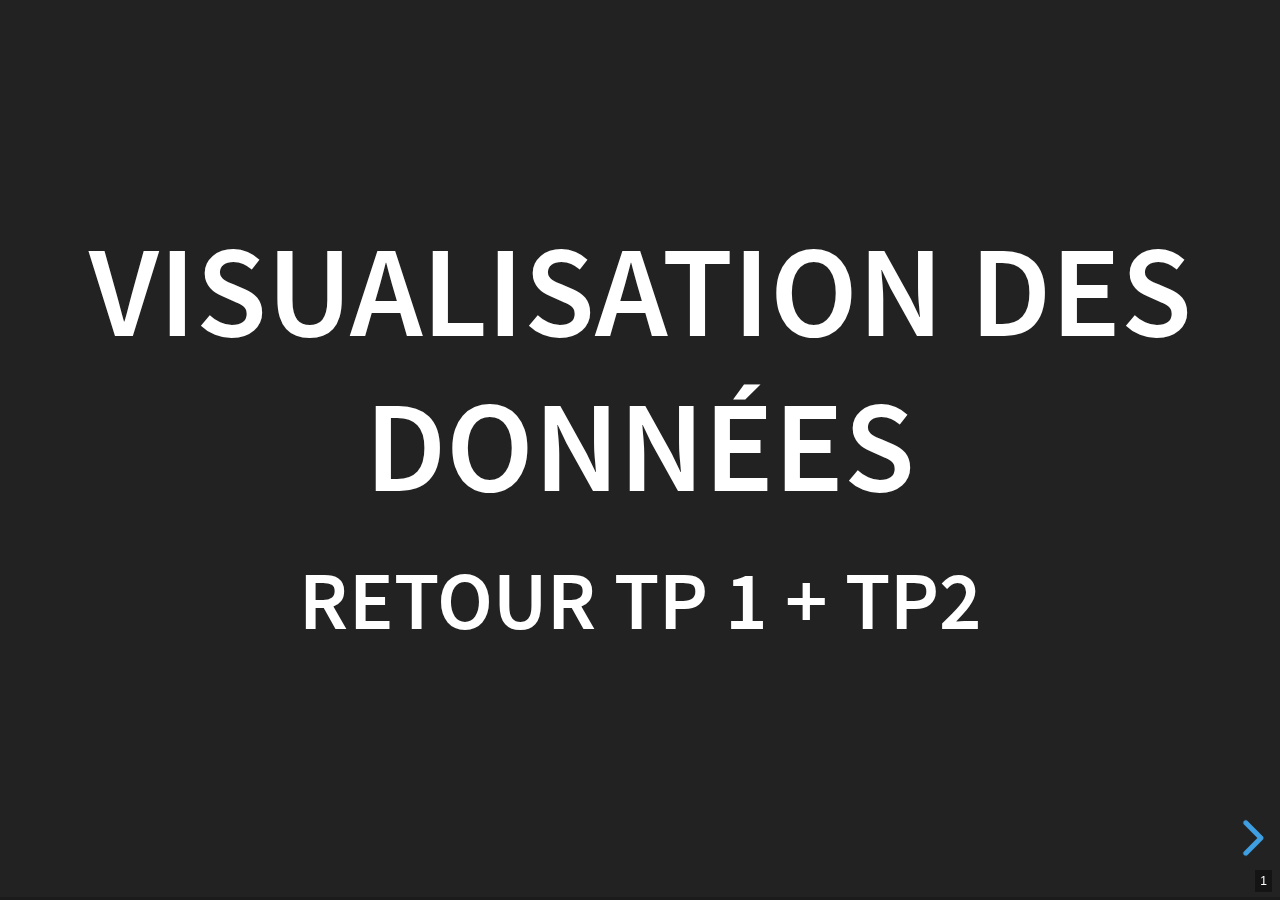
<file: index.html>
<!doctype html>
<html>

<head>
	<meta charset="utf-8">
	<meta name="viewport" content="width=device-width, initial-scale=1.0, maximum-scale=1.0, user-scalable=no">

	<title>Dataviz</title>

	<link rel="stylesheet" href="css/reveal.css">
	<link rel="stylesheet" href="css/mine.css">
	<link rel="stylesheet" href="css/theme/black.css">

	<!-- Theme used for syntax highlighting of code -->
	<link rel="stylesheet" href="lib/css/zenburn.css">

	<!-- Printing and PDF exports -->
	<script>
		var link = document.createElement('link');
		link.rel = 'stylesheet';
		link.type = 'text/css';
		link.href = window.location.search.match(/print-pdf/gi) ? 'css/print/pdf.css'
			: 'css/print/paper.css';
		document.getElementsByTagName('head')[0].appendChild(link);
	</script>
</head>

<body>
	<div class="reveal">
		<div class="slides">
			<section>
				<h1>Visualisation des données </h1>
				<h2>Retour TP 1 + TP2</h2>
			</section>
			<section>
				<section>
					<h2>Previously</h2>
				</section>
				<section>
					<h3>Pourquoi la visualition des données</h3>
					<ul>
						<li>Parallélisation</li>
						<li>Simultanéité</li>
						<li>Possibilités techniques</li>
					</ul>

				</section>

				<section>
					<h3>Une bonne visualition</h3>
					<ul>
						<li>Efficace (!= jolie)</li>
						<li>Transmet un message (TITRE)</li>
						<li>Sobre</li>
					</ul>

				</section>

				<section>
					<h3>Comment faire un graphique avec ggplot</h3>
					<ul>
						<li>ggplot(aes(variables à utiliser))</li>
						<li>geom_something() : _text(), _point(), _line() </li>
						<li>theme_something() : _minimal de préférence</li>
						<li>labs(title, subtitle, caption)</li>
					</ul>

				</section>

				<section>
					<h3>Hierarchisation dans les représentations variable quanti continues</h3>

					<ol>
						<li>Position</li>
						<li>Longueur</li>
						<li>Superficie (spoiler alert)</li>
					</ol>
				</section>

			</section>
			<section>
				<section>
					<h1>
						Un peu moins previously
					</h1>
				</section>

				<section>
						<h3>Au menu</h3>
						<ul>
							<li>Les angles (DON'T DO THAT)</li>
							<li>Les pentes</li>
							<li>Les couleurs 'continues' (avec modération)</li>
							<li>Les superficies</li>
							<li>Les émojis (#marketing #pleaseDont)</li>
							<li>Les couleurs 'categorielles'</li>
							<li>Regrouper/relier/encadrer</li>
						</ul>
					</section>

			</section>
			<section>
				<section>
					<h1>
						Today 
					</h1>
				</section>
				<section>
					<h3>Trifeca checkup</h3>
					<ul>
						<li>La question posée est-elle claire ? (<b>Question</b>)</li>
						<li>Les données moobilisées parmettent-elles de répondre à la question ? (<b>Data</b>)</li>
						<li>La représentation visuelle choisie utilise-t-elle correctement les données pour répondre à la question ? (<b>Visuel</b>)</li>
					</ul>
				</section>

				<section>
					<h3>D'autres questions interessantes à ce poser</h3>
					<ul>
						<li>Le message est-il clair ?</li>
						<li>Si message non immédiat, y-a-t-il des aides de lecture ?</li>
						<li>Graphique autosuffisant ? (ie dépends des annotations pour fonctionner ?)</li>
						<li>Adapter à son public (initiés vs profanes), son format (papier vs web) </li>
					</ul>
				</section>
			</section>
		</div>
	</div>

	<script src="lib/js/head.min.js"></script>
	<script src="js/reveal.js"></script>

	<script>
		// More info about config & dependencies:
		// - https://github.com/hakimel/reveal.js#configuration
		// - https://github.com/hakimel/reveal.js#dependencies
		Reveal.initialize({
			dependencies: [{
				src: 'plugin/markdown/marked.js'
			}, {
				src: 'plugin/markdown/markdown.js'
			}, {
				src: 'plugin/notes/notes.js',
				async: true
			}, {
				src: 'plugin/highlight/highlight.js',
				async: true,
				callback: function () {
					hljs.initHighlightingOnLoad();
				}
			}],
			// Display the page number of the current slide
			slideNumber: true,

			// Push each slide change to the browser history
			history: true,

			// Enable slide navigation via mouse wheel
			mouseWheel: true,
		});
	</script>
</body>

</html>
</file>
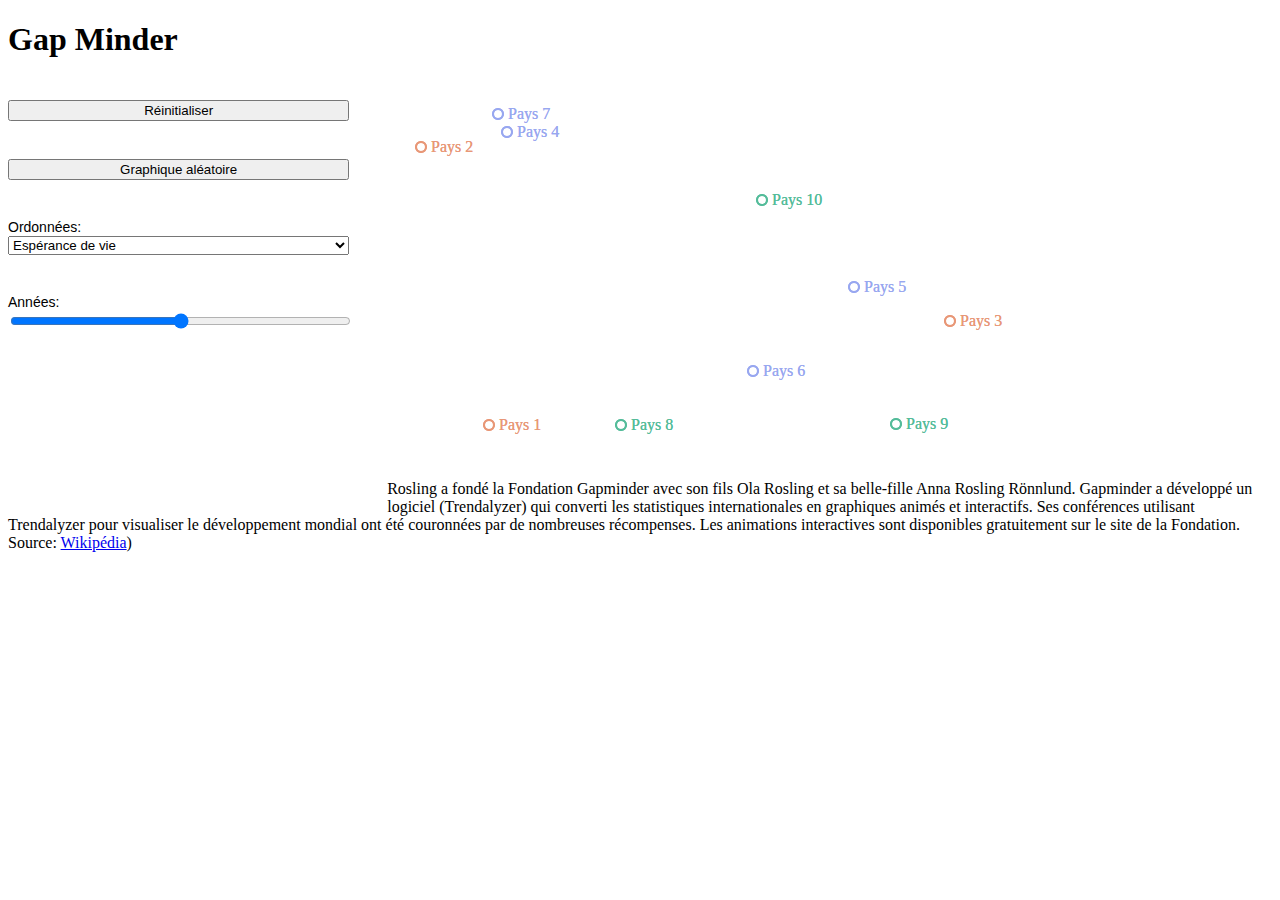
<file: tp5/svg amélioré/index.html>
<!DOCTYPE html>
  <html lang="en">
  <head>
      <meta charset="UTF-8">
      <meta name="viewport" content="width=device-width, initial-scale=1.0">
      <meta http-equiv="X-UA-Compatible" content="ie=edge">
      <title>Gap Minder</title>
      <link rel="stylesheet" type="text/css"  href="style.css">
  </head>
  <body>
    <div id="container">
        <header>
          <h1>Gap Minder</h1>
        </header>
        <div id="sidebar">
          <button id="reinitialize">Réinitialiser</button><br><br>
          <button id="random">Graphique aléatoire</button><br><br>
          <label for="y-axis">Ordonnées:</label>
          <select id="y-axis">
            <option value="">Espérance de vie</option>
            <option value="">Émissions de CO₂</option>
          </select><br><br>
          <label for="year">Années:</label>
          <input id="year" type="range" min="1900" max="2018">
        </div>
        <div id="content">
        </div>
        <footer>
          <p><span class="citation">Rosling a fondé la Fondation Gapminder avec son fils Ola Rosling et sa belle-fille Anna Rosling Rönnlund. Gapminder a développé un logiciel (Trendalyzer) qui converti les statistiques internationales en graphiques animés et interactifs. Ses conférences utilisant Trendalyzer pour visualiser le développement mondial ont été couronnées par de nombreuses récompenses. Les animations interactives sont disponibles gratuitement sur le site de la Fondation.</span>      <span class="source">Source: <a href="https://fr.wikipedia.org/wiki/Hans_Rosling">Wikipédia</a></span>)</p>
        </footer>
      </div>
      
      <script type="text/javascript" src="js.js"></script>

  </body>
  </html>
</file>
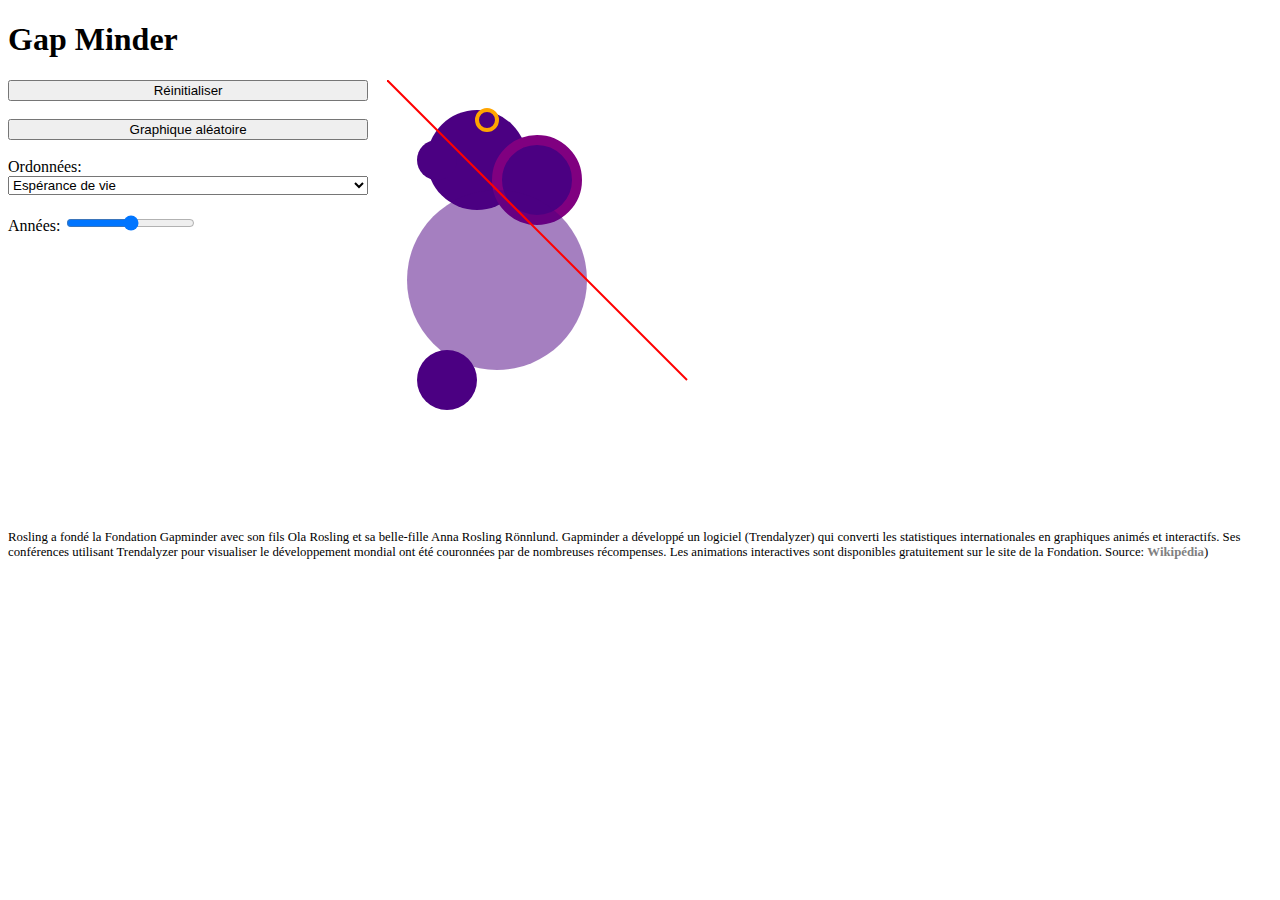
<file: tp5/svg base/index.html>
<!DOCTYPE html>
  <html lang="en">
  <head>
      <meta charset="UTF-8">
      <meta name="viewport" content="width=device-width, initial-scale=1.0">
      <meta http-equiv="X-UA-Compatible" content="ie=edge">
      <title>Gap Minder</title>
      <link rel="stylesheet" type="text/css"  href="style.css">
  </head>
  <body>
    <div id="container">
        <header>
          <h1>Gap Minder</h1>
        </header>
        <div id="sidebar">
          <button id="reinitialize">Réinitialiser</button><br><br>
          <button id="random">Graphique aléatoire</button><br><br>
          <label for="y-axis">Ordonnées:</label>
          <select id="y-axis">
            <option value="">Espérance de vie</option>
            <option value="">Émissions de CO₂</option>
          </select><br><br>
          <label for="year">Années:</label>
          <input id="year" type="range" min="1900" max="2018">
        </div>
        <div id="content">
          <svg id="graphic">
            <circle cx= "90" cy= "80" r="50" fill="blue"/>
            <circle cx="100" cy= "40" r="10" stroke="orange" stroke-width="4"/>
            <circle cx="150" cy="100" r="40" stroke="purple" stroke-width="10" />
            <circle cx="110" cy="200" r="90" opacity="0.5" />
            <circle cx= "50" cy= "80" r="20"/>
            <circle cx= "60" cy= "300" r="30"/>
            <g>
                <text x="60" y="30" fill="red" transform="rotate(45 30,50)" class="text">Une tendance claire</text>
                <line x1="0" y1="0" x2="300" y2="300" style="stroke:red;stroke-width:2" />
            </g>
          </svg>
        </div>
        <footer>
          <p><span class="citation">Rosling a fondé la Fondation Gapminder avec son fils Ola Rosling et sa belle-fille Anna Rosling Rönnlund. Gapminder a développé un logiciel (Trendalyzer) qui converti les statistiques internationales en graphiques animés et interactifs. Ses conférences utilisant Trendalyzer pour visualiser le développement mondial ont été couronnées par de nombreuses récompenses. Les animations interactives sont disponibles gratuitement sur le site de la Fondation.</span>      <span class="source">Source: <a href="https://fr.wikipedia.org/wiki/Hans_Rosling">Wikipédia</a></span>)</p>
        </footer>
      </div>
      
      <script type="text/javascript" src="js.js"></script>

  </body>
  </html>
</file>
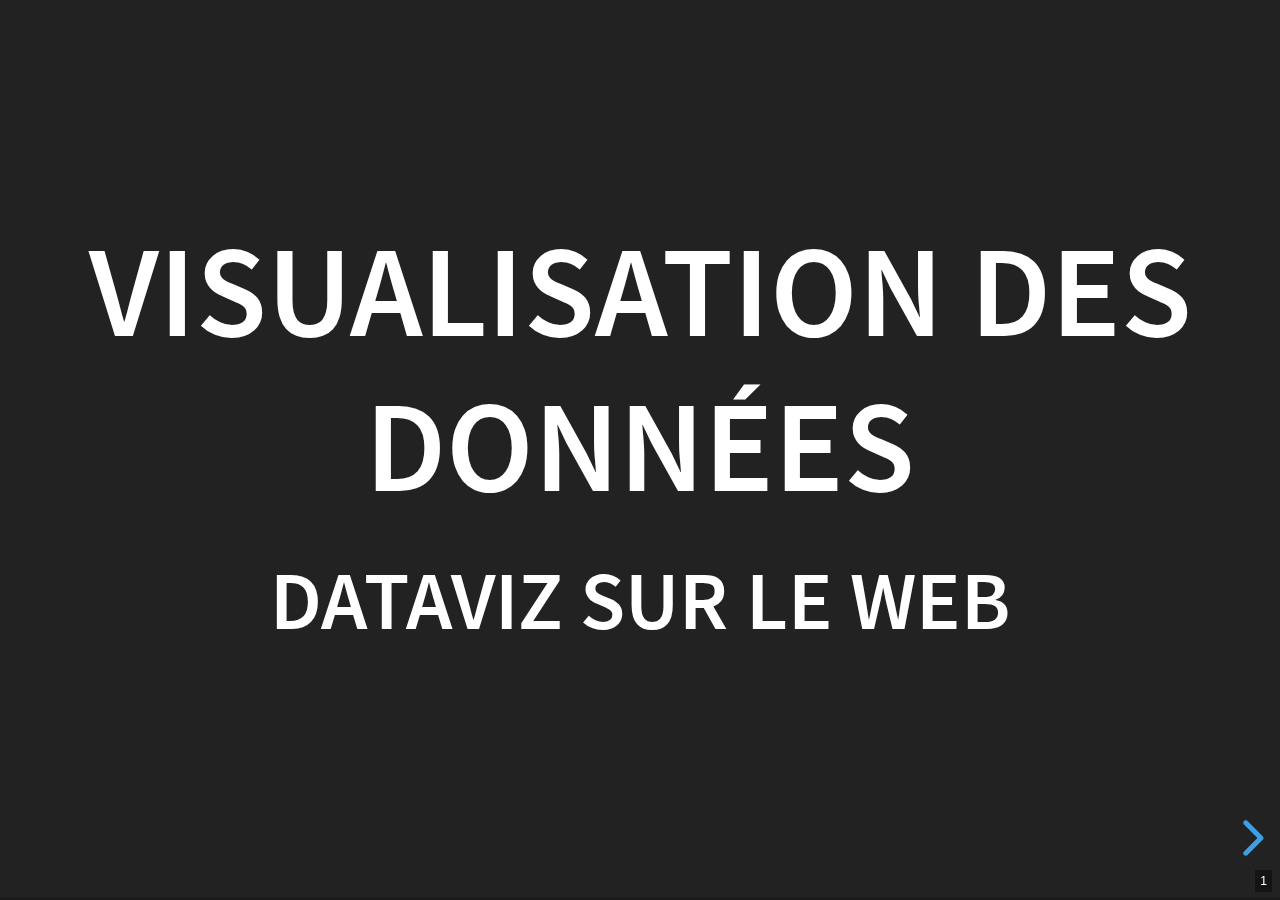
<file: presentatations/TP 4.html>
<!doctype html>
<html>

<head>
	<meta charset="utf-8">
	<meta name="viewport" content="width=device-width, initial-scale=1.0, maximum-scale=1.0, user-scalable=no">

	<title>Dataviz</title>

	<link rel="stylesheet" href="css/reveal.css">
	<link rel="stylesheet" href="css/mine.css">
	<link rel="stylesheet" href="css/theme/black.css">

	<!-- Theme used for syntax highlighting of code -->
	<link rel="stylesheet" href="lib/css/zenburn.css">

	<!-- Printing and PDF exports -->
	<script>
		var link = document.createElement('link');
		link.rel = 'stylesheet';
		link.type = 'text/css';
		link.href = window.location.search.match(/print-pdf/gi) ? 'css/print/pdf.css'
			: 'css/print/paper.css';
		document.getElementsByTagName('head')[0].appendChild(link);
	</script>
</head>

<body>
	<div class="reveal">
		<div class="slides">
			<section>
				<h1>Visualisation des données</h1>
				<h2>Dataviz sur le web</h2>
			</section>

			<section>
				<section>
					<h2>Généralités</h2>
				</section>

				<section>
					<h3>Généralités</h3>
					<p>Une page web c'est</p>
					<ul>
						<li>Du html : contenu</li>
						<li>Du css : présentation</li>
						<li>Du javascript : intéractivité</li>
					</ul>
				</section>
			</section>

			<section>
				<section>
					<h2>Hypertext Markup Language</h2>
				</section>

				<section>
					<h3>HTML</h3>
					<ul>
						<li>Langage avec balise</li>
						<li>Structure des données</li>
						<li>Sémantique des données</li>
					</ul>
				</section>

				<section>
					<h3>Sémantique</h3>
					<p>Les balises ont un sens</p>
					<ul>
						<li>h1-h6 pour des titres</li>
						<li>p pour un paragraphe</li>
						<li>imh pour une image</li>
						<li>a pour un lien</li>
						<li>...</li>
					</ul>
				</section>
				<section>
					<h3>Sémantique</h3>
					<p>Depuis la norme HTML 5 encore plus de balises</p>
					<ul>
						<li>section</li>
						<li>article</li>
						<li>header</li>
						<li>footer</li>
						<li>...</li>
					</ul>
				</section>
				<section>
					<h3>Structure</h3>
					<p>Possibilité de les inclures les unes dans les autres</p>
					<p>La hiérarcie des balises s'appelle le DOM (Document object model)</p>
				</section>
			</section>

			<section>
				<section>
					<h2>Cascade Style Sheet</h2>
				</section>

				<section>
					<h3>CSS</h3>
					<ul>
						<li>Langage d'apparence</li>
						<li>Selecteurs (HTML)</li>
						<li>Style</li>
					</ul>
				</section>

				<section>
					<h3>Les selecteurs</h3>
					<ul>
						<li>Balise HTML</li>
						<li>Classe</li>
						<li>Id</li>
						<li>On peut les additionner</li>
						<li>Hiérachisation des selecteurs</li>
					</ul>
				</section>
				<section>
					<h3>Les styles</h3>
					<p>Il y en a beaucoup trop, google est votre ami !</p>
				</section>
			</section>

			<section>
				<section>
					<h1>Javascript</h1>
				</section>
				<section>
					<h3>JS</h3>
					<ul>
						<li>Vieux (Netscape 1996)</li>
						<li>Mais revient à la mode</li>
						<li>Multiparadigme (objet, événementiel, fonctionnel)</li>
						<li>Très/trop permicif</li>
						<li>A la base côté client, mais rien n'empêche côté serveur</li>
					</ul>
				</section>

				<section>
					<h3>Les variables</h3>
					<ul>
						<li>rien : automatiquement globale</li>
						<li>var : visible dans la fonction</li>
						<li>let : visible dans le bloc (exemple if, for ...)</li>
					</ul>
				</section>

				<section>
					<h3>Les fonction</h3>
					<ul>
						<li>function déclaraion function : cas classique</li>
						<li>function expression</li>
						<li>=> : lambda expression, fonction accélérée</li>
					</ul>
				</section>

			</section>

		</div>
	</div>

	<script src="lib/js/head.min.js"></script>
	<script src="js/reveal.js"></script>

	<script>
		// More info about config & dependencies:
		// - https://github.com/hakimel/reveal.js#configuration
		// - https://github.com/hakimel/reveal.js#dependencies
		Reveal.initialize({
			dependencies: [{
				src: 'plugin/markdown/marked.js'
			}, {
				src: 'plugin/markdown/markdown.js'
			}, {
				src: 'plugin/notes/notes.js',
				async: true
			}, {
				src: 'plugin/highlight/highlight.js',
				async: true,
				callback: function () {
					hljs.initHighlightingOnLoad();
				}
			}],
			// Display the page number of the current slide
			slideNumber: true,

			// Push each slide change to the browser history
			history: true,

			// Enable slide navigation via mouse wheel
			mouseWheel: true,
		});
	</script>
</body>

</html>
</file>
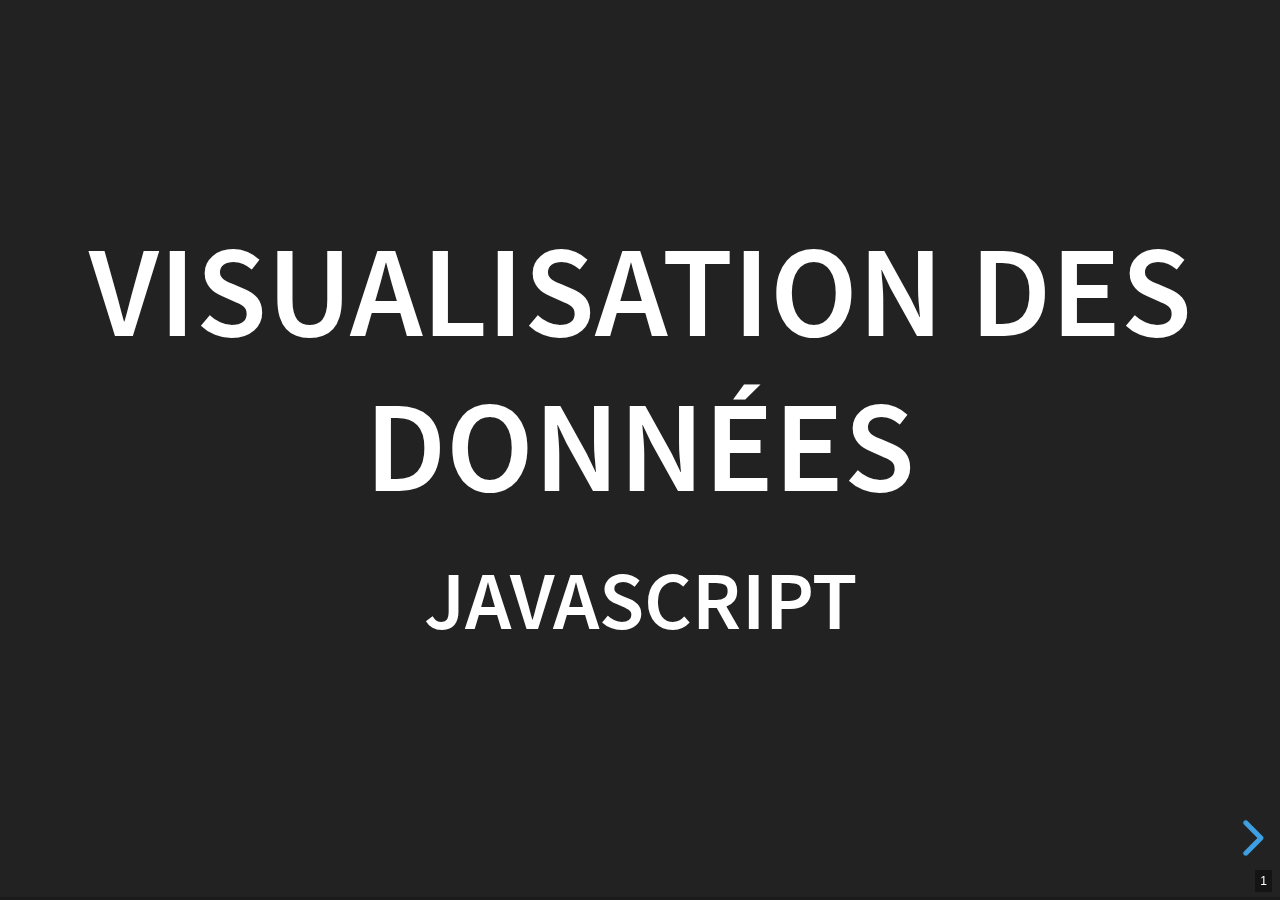
<file: presentations/prensetationJS.html>
<!doctype html>
<html>

<head>
    <meta charset="utf-8">
    <meta name="viewport" content="width=device-width, initial-scale=1.0, maximum-scale=1.0, user-scalable=no">

    <title>Dataviz</title>

    <link rel="stylesheet" href="css/reveal.css">
    <link rel="stylesheet" href="css/mine.css">
    <link rel="stylesheet" href="css/theme/black.css">

    <!-- Theme used for syntax highlighting of code -->
    <link rel="stylesheet" href="lib/css/zenburn.css">

    <!-- Printing and PDF exports -->
    <script>
        var link = document.createElement('link');
        link.rel = 'stylesheet';
        link.type = 'text/css';
        link.href = window.location.search.match(/print-pdf/gi) ? 'css/print/pdf.css'
            : 'css/print/paper.css';
        document.getElementsByTagName('head')[0].appendChild(link);
    </script>
</head>

<body>
    <div class="reveal">
        <div class="slides">
            <section>
                <h1>Visualisation des données </h1>
                <h2>JavaScript</h2>
            </section>

            <section>
                <section>
                    <h2>Les base du web</h2>
                </section>

                <section>
                    <h3>Trois langages de base</h3>
                    <ol>
                        <li>Le HTML : structure + sémantique</li>
                        <li>Le CSS : présentation/design</li>
                        <li>Le JavaScript : intéractivite</li>
                    </ol>
                </section>

                <section>
                    <b>Le HTML et le CSS ne SONT PAS DES LANGAGE DE PROGRAMMATION !!!</b>
                </section>
            </section>
            <section>
                <section>
                    <h2>L'HyperText Markup Language</h2>
                </section>

                <section>
                    <h3>Un langage de sémantique</h3>

                    <p>Les balises ont un sens. Très important de d'utiliser les bonnes balises pour faire
                        des pages maintenables, accessible (lecteur écran) et le Search engine optimisation (SEO)
                    </p>
                </section>

                <section>
                    <h3>Un langage de sémantique</h3>
                    <ul>
                        <li>&lt;h1&gt; à &lt;h6&gt; pour un titre</li>
                        <li>&lt;p&gt; pour un paragraphe de texte</li>
                        <li>&lt;a&gt; pour un lien</li>
                        <li>&lt;img&gt; pour une image</li>
                        <li>...</li>
                    </ul>
                </section>

                <section>
                    <h3>Un langage de sémantique</h3>

                    <p>HTML il existe même de nouvelles balises pour donner plus de sens à notre document</p>


                    <ul>
                        <li>&lt;section&gt;</li>
                        <li>&lt;article&gt;</li>
                        <li>&lt;nav&gt;</li>
                        <li>&lt;footer&gt;</li>
                        <li>&lt;header&gt;</li>
                        <li>...</li>
                    </ul>
                </section>

                <section>
                    <h3>Un langage de structure</h3>

                    Les balises peuvent s'imbriquer pour avoir une réelle hiérachie. Une page bien structurée
                    est une page sur laquelle on pourra facilement appliquer du CSS et du javascript.
                </section>

                <section>
                    <h3>Excercice</h3>

                </section>

            </section>

            <section>

                <section>
                    <h2>Cascade Style Sheet</h2>
                </section>

                <section>
                    <h3>CSS</h3>
                    Langage d'apparence. Et c'est tout :D
                </section>

                <section>
                    <h3>CSS</h3>
                    <pre><code data-trim data-noescape>
                                .reveal h6 {
                                    margin: 0 0 20px 0;
                                    color: #fff;
                                    font-family: "Source Sans Pro", Helvetica, sans-serif;
                                    font-weight: 600;
                                    line-height: 1.2;
                                    letter-spacing: normal;
                                    text-transform: uppercase;
                                    text-shadow: none;
                                    word-wrap: break-word; }
                                </code></pre>
                </section>

                <section>
                    <h3>Selecteurs CSS</h3>
                    <ul>
                        <li>.maClassHtml : tout les éléments de cette classe</li>
                        <li>#monIdHtml : l'élément de cette id</li>
                        <li>maBalise : toutes les balises</li>
                        <li>maBalise1, maBalise2 : toutes les balises1 et 2</li>
                        <li>.maClasse maBalise : les éléments maBalise avec maClass</li>
                        <li>...</li>
                    </ul>

                </section>

                <section>
                    <h3>Excercice</h3>
                </section>

                <section>
                    <h3>Pseudo classes</h3>
                    <p>
                        Possible d'avoir une intéractivité de base avec du CSS
                    </p>
                    <ul>
                        <li>:hover</li>
                        <li>:visited</li>
                    </ul>

                </section>

                <section>
                    <h3>Le HTML/CSS et vous </h3>
                    <p>
                        Assez difficile de faire une interface en partant de rien. Surtout si on veut la faire
                        ergonomique, agréable, responsive et accessible. Si besoin utiliser des librairies (bootstrap testé et approuvé !)
                    </p>


                </section>

            </section>
        </div>
    </div>

    <script src="lib/js/head.min.js"></script>
    <script src="js/reveal.js"></script>

    <script>
        // More info about config & dependencies:
        // - https://github.com/hakimel/reveal.js#configuration
        // - https://github.com/hakimel/reveal.js#dependencies
        Reveal.initialize({
            dependencies: [{
                src: 'plugin/markdown/marked.js'
            }, {
                src: 'plugin/markdown/markdown.js'
            }, {
                src: 'plugin/notes/notes.js',
                async: true
            }, {
                src: 'plugin/highlight/highlight.js',
                async: true,
                callback: function () {
                    hljs.initHighlightingOnLoad();
                }
            }],
            // Display the page number of the current slide
            slideNumber: true,

            // Push each slide change to the browser history
            history: true,

            // Enable slide navigation via mouse wheel
            mouseWheel: true,
        });
    </script>
</body>

</html>
</file>
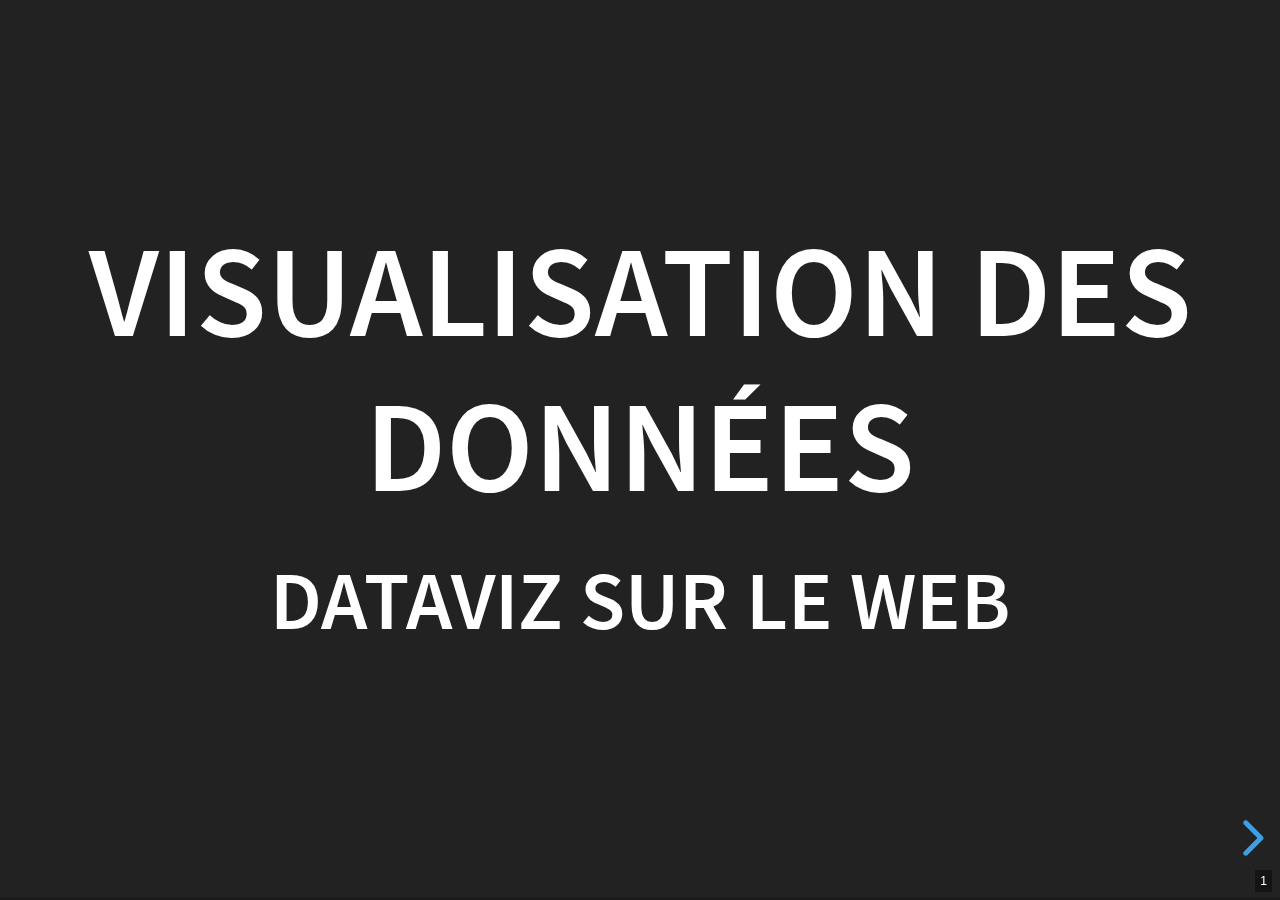
<file: presentations/TP 4.html>
<!doctype html>
<html>

<head>
	<meta charset="utf-8">
	<meta name="viewport" content="width=device-width, initial-scale=1.0, maximum-scale=1.0, user-scalable=no">

	<title>Dataviz</title>

	<link rel="stylesheet" href="css/reveal.css">
	<link rel="stylesheet" href="css/mine.css">
	<link rel="stylesheet" href="css/theme/black.css">

	<!-- Theme used for syntax highlighting of code -->
	<link rel="stylesheet" href="lib/css/zenburn.css">

	<!-- Printing and PDF exports -->
	<script>
		var link = document.createElement('link');
		link.rel = 'stylesheet';
		link.type = 'text/css';
		link.href = window.location.search.match(/print-pdf/gi) ? 'css/print/pdf.css'
			: 'css/print/paper.css';
		document.getElementsByTagName('head')[0].appendChild(link);
	</script>
</head>

<body>
	<div class="reveal">
		<div class="slides">
			<section>
				<h1>Visualisation des données</h1>
				<h2>Dataviz sur le web</h2>
			</section>

			<section>
				<section>
					<h2>Généralités</h2>
				</section>

				<section>
					<h3>Généralités</h3>
					<p>Une page web c'est</p>
					<ul>
						<li>Du html : contenu</li>
						<li>Du css : présentation</li>
						<li>Du javascript : intéractivité</li>
					</ul>
				</section>
			</section>

			<section>
				<section>
					<h2>Hypertext Markup Language</h2>
				</section>

				<section>
					<h3>HTML</h3>
					<ul>
						<li>Langage avec balise</li>
						<li>Structure des données</li>
						<li>Sémantique des données</li>
					</ul>
				</section>

				<section>
					<h3>Sémantique</h3>
					<p>Les balises ont un sens</p>
					<ul>
						<li>h1-h6 pour des titres</li>
						<li>p pour un paragraphe</li>
						<li>img pour une image</li>
						<li>a pour un lien</li>
						<li>...</li>
					</ul>
				</section>
				<section>
					<h3>Sémantique</h3>
					<p>Depuis la norme HTML 5 encore plus de balises</p>
					<ul>
						<li>section</li>
						<li>article</li>
						<li>header</li>
						<li>footer</li>
						<li>...</li>
					</ul>
				</section>
				<section>
					<h3>Structure</h3>
					<p>Possibilité de les inclures les unes dans les autres</p>
					<p>La hiérarcie des balises s'appelle le DOM (Document object model)</p>
				</section>
			</section>

			<section>
				<section>
					<h2>Cascade Style Sheet</h2>
				</section>

				<section>
					<h3>CSS</h3>
					<ul>
						<li>Langage d'apparence</li>
						<li>Selecteurs (HTML)</li>
						<li>Style</li>
					</ul>
				</section>

				<section>
					<h3>Les selecteurs</h3>
					<ul>
						<li>Balise HTML</li>
						<li>Classe</li>
						<li>Id</li>
						<li>On peut les additionner</li>
						<li>Hiérachisation des selecteurs</li>
					</ul>
				</section>
				<section>
					<h3>Les styles</h3>
					<p>Il y en a beaucoup trop, google est votre ami !</p>
				</section>
			</section>

			<section>
				<section>
					<h1>Javascript</h1>
				</section>
				<section>
					<h3>JS</h3>
					<ul>
						<li>Vieux (Netscape 1996)</li>
						<li>Mais revient à la mode</li>
						<li>Multiparadigme (objet, événementiel, fonctionnel)</li>
						<li>Très/trop permicif</li>
						<li>A la base côté client, mais rien n'empêche côté serveur</li>
					</ul>
				</section>

				<section>
					<h3>Les variables</h3>
					<ul>
						<li>rien : automatiquement globale</li>
						<li>var : visible dans la fonction</li>
						<li>let : visible dans le bloc (exemple if, for ...)</li>
						<li>const :constante en read only</li>
					</ul>
				</section>

				<section>
					<h3>Les fonction</h3>
					<ul>
						<li>function déclaraion function : cas classique</li>
						<li>function expression</li>
						<li>=> : lambda expression, fonction accélérée</li>
					</ul>
				</section>

				<section>
					<h3>Les boucles</h3>
					<ul>
						<li>function déclaraion function : cas classique</li>
						<li>function expression</li>
						<li>=> : lambda expression, fonction accélérée</li>
					</ul>
				</section>

			</section>

		</div>
	</div>

	<script src="lib/js/head.min.js"></script>
	<script src="js/reveal.js"></script>

	<script>
		// More info about config & dependencies:
		// - https://github.com/hakimel/reveal.js#configuration
		// - https://github.com/hakimel/reveal.js#dependencies
		Reveal.initialize({
			dependencies: [{
				src: 'plugin/markdown/marked.js'
			}, {
				src: 'plugin/markdown/markdown.js'
			}, {
				src: 'plugin/notes/notes.js',
				async: true
			}, {
				src: 'plugin/highlight/highlight.js',
				async: true,
				callback: function () {
					hljs.initHighlightingOnLoad();
				}
			}],
			// Display the page number of the current slide
			slideNumber: true,

			// Push each slide change to the browser history
			history: true,

			// Enable slide navigation via mouse wheel
			mouseWheel: true,
		});
	</script>
</body>

</html>
</file>
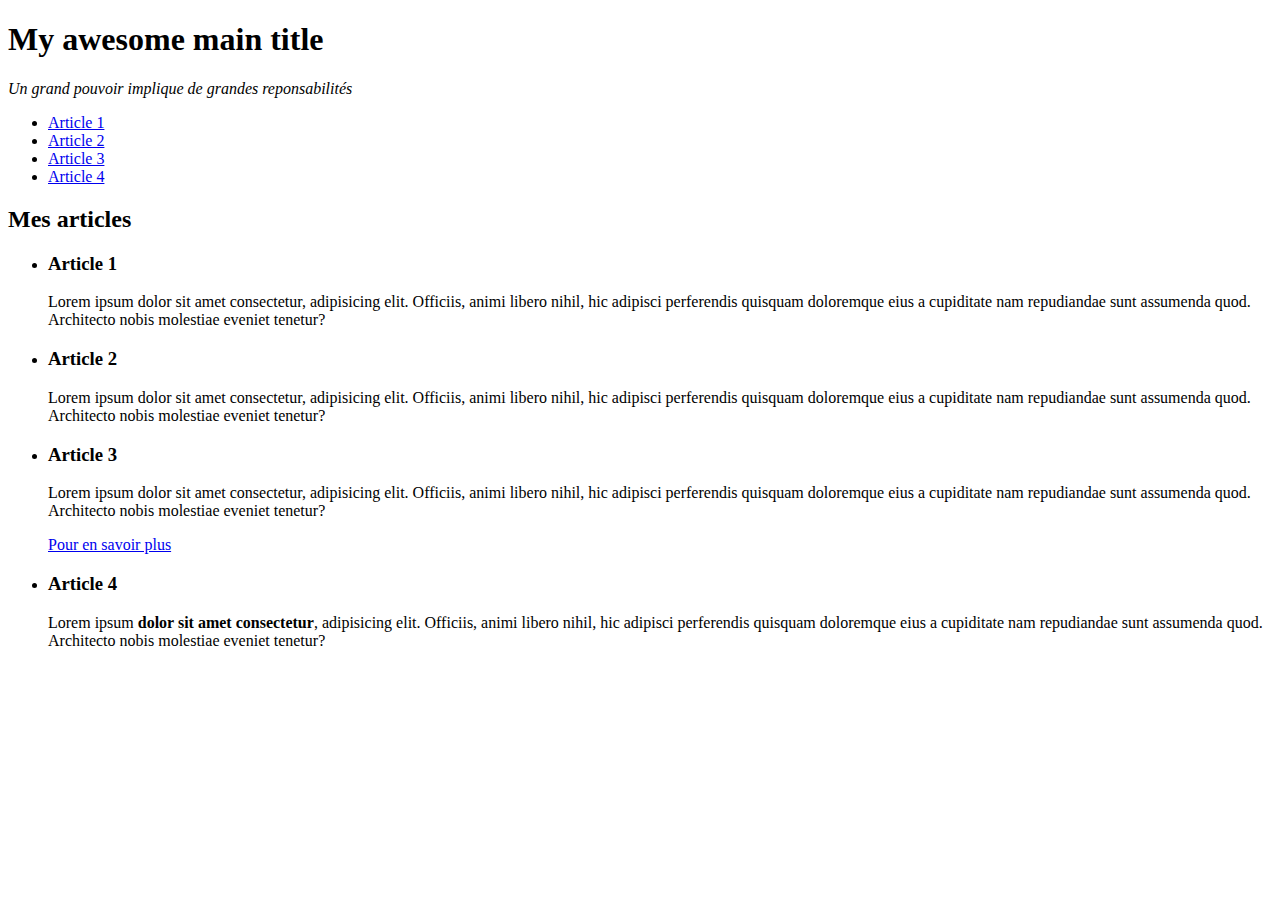
<file: tp4/basic-html.html>
<!DOCTYPE html>
<html lang="en">

<head>
    <meta charset="UTF-8">
    <meta name="viewport" content="width=device-width, initial-scale=1.0">
    <meta http-equiv="X-UA-Compatible" content="ie=edge">
    <title>Basic html</title>
</head>

<body>
    <!--Mon en-tête-->
    <header>
        <h1>My awesome main title</h1>
        <cite>Un grand pouvoir implique de grandes reponsabilités</cite>
    </header>

    <!--Ma zone de navigation-->
    <nav>
        <ul>
            <li>
                <a href="#article1">Article 1</a>
            </li>
            <li>
                <a href="#article2">Article 2</a>
            </li>
            <li>
                <a href="#article3">Article 3</a>
            </li>
            <li>
                <a href="#article4">Article 4</a>
            </li>
        </ul>
    </nav>

    <!--Le contenu de ma page -->
    <div id="content">
        <h2>Mes articles</h2>
        <ul>
            <li>
                <article id="article1">
                    <h3>Article 1</h3>
                    <p>
                        Lorem ipsum dolor sit amet consectetur, adipisicing elit. Officiis, animi libero nihil, hic
                        adipisci perferendis quisquam doloremque eius a cupiditate nam repudiandae sunt assumenda quod.
                        Architecto nobis molestiae eveniet tenetur?
                    </p>
                </article>
            </li>
            <li>
                <article id="article2">
                        <h3>Article 2</h3>
                        <p>
                            Lorem ipsum dolor sit amet consectetur, adipisicing elit. Officiis, animi libero nihil, hic
                            adipisci perferendis quisquam doloremque eius a cupiditate nam repudiandae sunt assumenda quod.
                            Architecto nobis molestiae eveniet tenetur?
                        </p>
                </article>
            </li>
            <li>
                <article id="article3">
                        <h3>Article 3</h3>
                        <p>
                            Lorem ipsum dolor sit amet consectetur, adipisicing elit. Officiis, animi libero nihil, hic
                            adipisci perferendis quisquam doloremque eius a cupiditate nam repudiandae sunt assumenda quod.
                            Architecto nobis molestiae eveniet tenetur?
                        </p>
                        <a href="https://google.com">Pour en savoir plus</a>
                </article>
            </li>
            <li>
                <article id="article4">
                        <h3>Article 4</h3>
                        <p>
                            Lorem ipsum <b>dolor sit amet consectetur</b>, adipisicing elit. Officiis, animi libero nihil, hic
                            adipisci perferendis quisquam doloremque eius a cupiditate nam repudiandae sunt assumenda quod.
                            Architecto nobis molestiae eveniet tenetur?
                        </p>
                </article>
            </li>
        </ul>
    </div>

</body>

</html>
</file>
<file: css/mine.css>
.red{
	color:red !important;
}

.blue{
	color : blue !important;
}

.green{
	color : green !important;
}


.important{
	font-size:  1.5em !important;
	text-decoration: underline !important;
	font-weight: bold !important;
}
</file>
<file: css/theme/black.css>
/**
 * Black theme for reveal.js. This is the opposite of the 'white' theme.
 *
 * By Hakim El Hattab, http://hakim.se
 */
@import url(../../lib/font/source-sans-pro/source-sans-pro.css);
section.has-light-background, section.has-light-background h1, section.has-light-background h2, section.has-light-background h3, section.has-light-background h4, section.has-light-background h5, section.has-light-background h6 {
  color: #222; }

/*********************************************
 * GLOBAL STYLES
 *********************************************/
body {
  background: #222;
  background-color: #222; }

.reveal {
  font-family: "Source Sans Pro", Helvetica, sans-serif;
  font-size: 42px;
  font-weight: normal;
  color: #fff; }

::selection {
  color: #fff;
  background: #bee4fd;
  text-shadow: none; }

::-moz-selection {
  color: #fff;
  background: #bee4fd;
  text-shadow: none; }

.reveal .slides > section,
.reveal .slides > section > section {
  line-height: 1.3;
  font-weight: inherit; }

/*********************************************
 * HEADERS
 *********************************************/
.reveal h1,
.reveal h2,
.reveal h3,
.reveal h4,
.reveal h5,
.reveal h6 {
  margin: 0 0 20px 0;
  color: #fff;
  font-family: "Source Sans Pro", Helvetica, sans-serif;
  font-weight: 600;
  line-height: 1.2;
  letter-spacing: normal;
  text-transform: uppercase;
  text-shadow: none;
  word-wrap: break-word; }

.reveal h1 {
  font-size: 2.5em; }

.reveal h2 {
  font-size: 1.6em; }

.reveal h3 {
  font-size: 1.3em; }

.reveal h4 {
  font-size: 1em; }

.reveal h1 {
  text-shadow: none; }

/*********************************************
 * OTHER
 *********************************************/
.reveal p {
  margin: 20px 0;
  line-height: 1.3; }

/* Ensure certain elements are never larger than the slide itself */
.reveal img,
.reveal video,
.reveal iframe {
  max-width: 95%;
  max-height: 95%; }

.reveal strong,
.reveal b {
  font-weight: bold; }

.reveal em {
  font-style: italic; }

.reveal ol,
.reveal dl,
.reveal ul {
  display: inline-block;
  text-align: left;
  margin: 0 0 0 1em; }

.reveal ol {
  list-style-type: decimal; }

.reveal ul {
  list-style-type: disc; }

.reveal ul ul {
  list-style-type: square; }

.reveal ul ul ul {
  list-style-type: circle; }

.reveal ul ul,
.reveal ul ol,
.reveal ol ol,
.reveal ol ul {
  display: block;
  margin-left: 40px; }

.reveal dt {
  font-weight: bold; }

.reveal dd {
  margin-left: 40px; }

.reveal blockquote {
  display: block;
  position: relative;
  width: 70%;
  margin: 20px auto;
  padding: 5px;
  font-style: italic;
  background: rgba(255, 255, 255, 0.05);
  box-shadow: 0px 0px 2px rgba(0, 0, 0, 0.2); }

.reveal blockquote p:first-child,
.reveal blockquote p:last-child {
  display: inline-block; }

.reveal q {
  font-style: italic; }

.reveal pre {
  display: block;
  position: relative;
  width: 90%;
  margin: 20px auto;
  text-align: left;
  font-size: 0.55em;
  font-family: monospace;
  line-height: 1.2em;
  word-wrap: break-word;
  box-shadow: 0px 0px 6px rgba(0, 0, 0, 0.3); }

.reveal code {
  font-family: monospace;
  text-transform: none; }

.reveal pre code {
  display: block;
  padding: 5px;
  overflow: auto;
  max-height: 400px;
  word-wrap: normal; }

.reveal table {
  margin: auto;
  border-collapse: collapse;
  border-spacing: 0; }

.reveal table th {
  font-weight: bold; }

.reveal table th,
.reveal table td {
  text-align: left;
  padding: 0.2em 0.5em 0.2em 0.5em;
  border-bottom: 1px solid; }

.reveal table th[align="center"],
.reveal table td[align="center"] {
  text-align: center; }

.reveal table th[align="right"],
.reveal table td[align="right"] {
  text-align: right; }

.reveal table tbody tr:last-child th,
.reveal table tbody tr:last-child td {
  border-bottom: none; }

.reveal sup {
  vertical-align: super; }

.reveal sub {
  vertical-align: sub; }

.reveal small {
  display: inline-block;
  font-size: 0.6em;
  line-height: 1.2em;
  vertical-align: top; }

.reveal small * {
  vertical-align: top; }

/*********************************************
 * LINKS
 *********************************************/
.reveal a {
  color: #42affa;
  text-decoration: none;
  -webkit-transition: color .15s ease;
  -moz-transition: color .15s ease;
  transition: color .15s ease; }

.reveal a:hover {
  color: #8dcffc;
  text-shadow: none;
  border: none; }

.reveal .roll span:after {
  color: #fff;
  background: #068de9; }

/*********************************************
 * IMAGES
 *********************************************/
.reveal section img {
  margin: 15px 0px;
  background: rgba(255, 255, 255, 0.12);
  border: 4px solid #fff;
  box-shadow: 0 0 10px rgba(0, 0, 0, 0.15); }

.reveal section img.plain {
  border: 0;
  box-shadow: none; }

.reveal a img {
  -webkit-transition: all .15s linear;
  -moz-transition: all .15s linear;
  transition: all .15s linear; }

.reveal a:hover img {
  background: rgba(255, 255, 255, 0.2);
  border-color: #42affa;
  box-shadow: 0 0 20px rgba(0, 0, 0, 0.55); }

/*********************************************
 * NAVIGATION CONTROLS
 *********************************************/
.reveal .controls {
  color: #42affa; }

/*********************************************
 * PROGRESS BAR
 *********************************************/
.reveal .progress {
  background: rgba(0, 0, 0, 0.2);
  color: #42affa; }

.reveal .progress span {
  -webkit-transition: width 800ms cubic-bezier(0.26, 0.86, 0.44, 0.985);
  -moz-transition: width 800ms cubic-bezier(0.26, 0.86, 0.44, 0.985);
  transition: width 800ms cubic-bezier(0.26, 0.86, 0.44, 0.985); }
</file>
<file: lib/css/zenburn.css>
/*

Zenburn style from voldmar.ru (c) Vladimir Epifanov <voldmar@voldmar.ru>
based on dark.css by Ivan Sagalaev

*/

.hljs {
  display: block;
  overflow-x: auto;
  padding: 0.5em;
  background: #3f3f3f;
  color: #dcdcdc;
}

.hljs-keyword,
.hljs-selector-tag,
.hljs-tag {
  color: #e3ceab;
}

.hljs-template-tag {
  color: #dcdcdc;
}

.hljs-number {
  color: #8cd0d3;
}

.hljs-variable,
.hljs-template-variable,
.hljs-attribute {
  color: #efdcbc;
}

.hljs-literal {
  color: #efefaf;
}

.hljs-subst {
  color: #8f8f8f;
}

.hljs-title,
.hljs-name,
.hljs-selector-id,
.hljs-selector-class,
.hljs-section,
.hljs-type {
  color: #efef8f;
}

.hljs-symbol,
.hljs-bullet,
.hljs-link {
  color: #dca3a3;
}

.hljs-deletion,
.hljs-string,
.hljs-built_in,
.hljs-builtin-name {
  color: #cc9393;
}

.hljs-addition,
.hljs-comment,
.hljs-quote,
.hljs-meta {
  color: #7f9f7f;
}


.hljs-emphasis {
  font-style: italic;
}

.hljs-strong {
  font-weight: bold;
}
</file>
<file: tp5/svg amélioré/style.css>
#sidebar {
  float: left;
  width: 30%;
  height: 400px;
}

#sidebar{
  padding-top: 20px;
}

#sidebar label{
  font-size: 14px;
  font-family: sans-serif;
}

button, select, input{
  width: 90%;
  cursor: pointer;
  margin-bottom: 20px;
}

button:hover {
  /* Il n'est pas possible de changer le style d'un objet "select" avec :hover... */
  font-weight: bold;
}

#content {
  float: left;
  width: 70%;
  height: 400px;
}

#content svg{
  width: 100%;
  height: 100%;
}

circle{
  cursor: pointer;
  fill-opacity: 0;
  stroke-width: 2;
  r: 5;
}

circle.selected, circle:hover{
  stroke-width: 3;
}
circle.selected{
  fill-opacity: 1;
}
circle.selected + text, circle:hover + text{
  font-weight: bold;
}
</file>
<file: tp5/svg base/style.css>
#sidebar {
    float: left;
    width: 30%;
    height: 300px;
  }
  
  #content {
    float: left;
    width: 70%;
    height: 450px;
  }
  
  #graphic {
    width: 100%;
    height: 100%;
  }
  
  a {
    color: grey;
    text-decoration: none;
    font-weight: bold;
  }
  
  a:hover {
    color: #2ea297;
  }
  
  a:visited {
    color: #93380d;
  }
  
  button:hover {
    color: grey;
  }
  
  button,
  select {
    width: 95%;
  }
  
  footer {
    font-size: 80%;
  }
  
  circle {
      fill: indigo;
  }
  

   circle.selected{
       stroke-width: 3;
       stroke : darkgreen;
       fill: green;
   }

   .text{
    opacity: 0;
    transition-property: opacity;
    transition-duration: 1s;
   }

    line:hover + text{
    opacity: 1;
    transition-property: opacity;
    transition-duration: 1s;
   }
</file>
<file: presentatations/css/mine.css>
.red{
	color:red !important;
}

.blue{
	color : blue !important;
}

.green{
	color : green !important;
}


.important{
	font-size:  1.5em !important;
	text-decoration: underline !important;
	font-weight: bold !important;
}
</file>
<file: presentatations/css/theme/black.css>
/**
 * Black theme for reveal.js. This is the opposite of the 'white' theme.
 *
 * By Hakim El Hattab, http://hakim.se
 */
@import url(../../lib/font/source-sans-pro/source-sans-pro.css);
section.has-light-background, section.has-light-background h1, section.has-light-background h2, section.has-light-background h3, section.has-light-background h4, section.has-light-background h5, section.has-light-background h6 {
  color: #222; }

/*********************************************
 * GLOBAL STYLES
 *********************************************/
body {
  background: #222;
  background-color: #222; }

.reveal {
  font-family: "Source Sans Pro", Helvetica, sans-serif;
  font-size: 42px;
  font-weight: normal;
  color: #fff; }

::selection {
  color: #fff;
  background: #bee4fd;
  text-shadow: none; }

::-moz-selection {
  color: #fff;
  background: #bee4fd;
  text-shadow: none; }

.reveal .slides > section,
.reveal .slides > section > section {
  line-height: 1.3;
  font-weight: inherit; }

/*********************************************
 * HEADERS
 *********************************************/
.reveal h1,
.reveal h2,
.reveal h3,
.reveal h4,
.reveal h5,
.reveal h6 {
  margin: 0 0 20px 0;
  color: #fff;
  font-family: "Source Sans Pro", Helvetica, sans-serif;
  font-weight: 600;
  line-height: 1.2;
  letter-spacing: normal;
  text-transform: uppercase;
  text-shadow: none;
  word-wrap: break-word; }

.reveal h1 {
  font-size: 2.5em; }

.reveal h2 {
  font-size: 1.6em; }

.reveal h3 {
  font-size: 1.3em; }

.reveal h4 {
  font-size: 1em; }

.reveal h1 {
  text-shadow: none; }

/*********************************************
 * OTHER
 *********************************************/
.reveal p {
  margin: 20px 0;
  line-height: 1.3; }

/* Ensure certain elements are never larger than the slide itself */
.reveal img,
.reveal video,
.reveal iframe {
  max-width: 95%;
  max-height: 95%; }

.reveal strong,
.reveal b {
  font-weight: bold; }

.reveal em {
  font-style: italic; }

.reveal ol,
.reveal dl,
.reveal ul {
  display: inline-block;
  text-align: left;
  margin: 0 0 0 1em; }

.reveal ol {
  list-style-type: decimal; }

.reveal ul {
  list-style-type: disc; }

.reveal ul ul {
  list-style-type: square; }

.reveal ul ul ul {
  list-style-type: circle; }

.reveal ul ul,
.reveal ul ol,
.reveal ol ol,
.reveal ol ul {
  display: block;
  margin-left: 40px; }

.reveal dt {
  font-weight: bold; }

.reveal dd {
  margin-left: 40px; }

.reveal blockquote {
  display: block;
  position: relative;
  width: 70%;
  margin: 20px auto;
  padding: 5px;
  font-style: italic;
  background: rgba(255, 255, 255, 0.05);
  box-shadow: 0px 0px 2px rgba(0, 0, 0, 0.2); }

.reveal blockquote p:first-child,
.reveal blockquote p:last-child {
  display: inline-block; }

.reveal q {
  font-style: italic; }

.reveal pre {
  display: block;
  position: relative;
  width: 90%;
  margin: 20px auto;
  text-align: left;
  font-size: 0.55em;
  font-family: monospace;
  line-height: 1.2em;
  word-wrap: break-word;
  box-shadow: 0px 0px 6px rgba(0, 0, 0, 0.3); }

.reveal code {
  font-family: monospace;
  text-transform: none; }

.reveal pre code {
  display: block;
  padding: 5px;
  overflow: auto;
  max-height: 400px;
  word-wrap: normal; }

.reveal table {
  margin: auto;
  border-collapse: collapse;
  border-spacing: 0; }

.reveal table th {
  font-weight: bold; }

.reveal table th,
.reveal table td {
  text-align: left;
  padding: 0.2em 0.5em 0.2em 0.5em;
  border-bottom: 1px solid; }

.reveal table th[align="center"],
.reveal table td[align="center"] {
  text-align: center; }

.reveal table th[align="right"],
.reveal table td[align="right"] {
  text-align: right; }

.reveal table tbody tr:last-child th,
.reveal table tbody tr:last-child td {
  border-bottom: none; }

.reveal sup {
  vertical-align: super; }

.reveal sub {
  vertical-align: sub; }

.reveal small {
  display: inline-block;
  font-size: 0.6em;
  line-height: 1.2em;
  vertical-align: top; }

.reveal small * {
  vertical-align: top; }

/*********************************************
 * LINKS
 *********************************************/
.reveal a {
  color: #42affa;
  text-decoration: none;
  -webkit-transition: color .15s ease;
  -moz-transition: color .15s ease;
  transition: color .15s ease; }

.reveal a:hover {
  color: #8dcffc;
  text-shadow: none;
  border: none; }

.reveal .roll span:after {
  color: #fff;
  background: #068de9; }

/*********************************************
 * IMAGES
 *********************************************/
.reveal section img {
  margin: 15px 0px;
  background: rgba(255, 255, 255, 0.12);
  border: 4px solid #fff;
  box-shadow: 0 0 10px rgba(0, 0, 0, 0.15); }

.reveal section img.plain {
  border: 0;
  box-shadow: none; }

.reveal a img {
  -webkit-transition: all .15s linear;
  -moz-transition: all .15s linear;
  transition: all .15s linear; }

.reveal a:hover img {
  background: rgba(255, 255, 255, 0.2);
  border-color: #42affa;
  box-shadow: 0 0 20px rgba(0, 0, 0, 0.55); }

/*********************************************
 * NAVIGATION CONTROLS
 *********************************************/
.reveal .controls {
  color: #42affa; }

/*********************************************
 * PROGRESS BAR
 *********************************************/
.reveal .progress {
  background: rgba(0, 0, 0, 0.2);
  color: #42affa; }

.reveal .progress span {
  -webkit-transition: width 800ms cubic-bezier(0.26, 0.86, 0.44, 0.985);
  -moz-transition: width 800ms cubic-bezier(0.26, 0.86, 0.44, 0.985);
  transition: width 800ms cubic-bezier(0.26, 0.86, 0.44, 0.985); }
</file>
<file: presentatations/lib/css/zenburn.css>
/*

Zenburn style from voldmar.ru (c) Vladimir Epifanov <voldmar@voldmar.ru>
based on dark.css by Ivan Sagalaev

*/

.hljs {
  display: block;
  overflow-x: auto;
  padding: 0.5em;
  background: #3f3f3f;
  color: #dcdcdc;
}

.hljs-keyword,
.hljs-selector-tag,
.hljs-tag {
  color: #e3ceab;
}

.hljs-template-tag {
  color: #dcdcdc;
}

.hljs-number {
  color: #8cd0d3;
}

.hljs-variable,
.hljs-template-variable,
.hljs-attribute {
  color: #efdcbc;
}

.hljs-literal {
  color: #efefaf;
}

.hljs-subst {
  color: #8f8f8f;
}

.hljs-title,
.hljs-name,
.hljs-selector-id,
.hljs-selector-class,
.hljs-section,
.hljs-type {
  color: #efef8f;
}

.hljs-symbol,
.hljs-bullet,
.hljs-link {
  color: #dca3a3;
}

.hljs-deletion,
.hljs-string,
.hljs-built_in,
.hljs-builtin-name {
  color: #cc9393;
}

.hljs-addition,
.hljs-comment,
.hljs-quote,
.hljs-meta {
  color: #7f9f7f;
}


.hljs-emphasis {
  font-style: italic;
}

.hljs-strong {
  font-weight: bold;
}
</file>
<file: presentations/css/mine.css>
.red{
	color:red !important;
}

.blue{
	color : blue !important;
}

.green{
	color : green !important;
}


.important{
	font-size:  1.5em !important;
	text-decoration: underline !important;
	font-weight: bold !important;
}
</file>
<file: presentations/css/theme/black.css>
/**
 * Black theme for reveal.js. This is the opposite of the 'white' theme.
 *
 * By Hakim El Hattab, http://hakim.se
 */
@import url(../../lib/font/source-sans-pro/source-sans-pro.css);
section.has-light-background, section.has-light-background h1, section.has-light-background h2, section.has-light-background h3, section.has-light-background h4, section.has-light-background h5, section.has-light-background h6 {
  color: #222; }

/*********************************************
 * GLOBAL STYLES
 *********************************************/
body {
  background: #222;
  background-color: #222; }

.reveal {
  font-family: "Source Sans Pro", Helvetica, sans-serif;
  font-size: 42px;
  font-weight: normal;
  color: #fff; }

::selection {
  color: #fff;
  background: #bee4fd;
  text-shadow: none; }

::-moz-selection {
  color: #fff;
  background: #bee4fd;
  text-shadow: none; }

.reveal .slides > section,
.reveal .slides > section > section {
  line-height: 1.3;
  font-weight: inherit; }

/*********************************************
 * HEADERS
 *********************************************/
.reveal h1,
.reveal h2,
.reveal h3,
.reveal h4,
.reveal h5,
.reveal h6 {
  margin: 0 0 20px 0;
  color: #fff;
  font-family: "Source Sans Pro", Helvetica, sans-serif;
  font-weight: 600;
  line-height: 1.2;
  letter-spacing: normal;
  text-transform: uppercase;
  text-shadow: none;
  word-wrap: break-word; }

.reveal h1 {
  font-size: 2.5em; }

.reveal h2 {
  font-size: 1.6em; }

.reveal h3 {
  font-size: 1.3em; }

.reveal h4 {
  font-size: 1em; }

.reveal h1 {
  text-shadow: none; }

/*********************************************
 * OTHER
 *********************************************/
.reveal p {
  margin: 20px 0;
  line-height: 1.3; }

/* Ensure certain elements are never larger than the slide itself */
.reveal img,
.reveal video,
.reveal iframe {
  max-width: 95%;
  max-height: 95%; }

.reveal strong,
.reveal b {
  font-weight: bold; }

.reveal em {
  font-style: italic; }

.reveal ol,
.reveal dl,
.reveal ul {
  display: inline-block;
  text-align: left;
  margin: 0 0 0 1em; }

.reveal ol {
  list-style-type: decimal; }

.reveal ul {
  list-style-type: disc; }

.reveal ul ul {
  list-style-type: square; }

.reveal ul ul ul {
  list-style-type: circle; }

.reveal ul ul,
.reveal ul ol,
.reveal ol ol,
.reveal ol ul {
  display: block;
  margin-left: 40px; }

.reveal dt {
  font-weight: bold; }

.reveal dd {
  margin-left: 40px; }

.reveal blockquote {
  display: block;
  position: relative;
  width: 70%;
  margin: 20px auto;
  padding: 5px;
  font-style: italic;
  background: rgba(255, 255, 255, 0.05);
  box-shadow: 0px 0px 2px rgba(0, 0, 0, 0.2); }

.reveal blockquote p:first-child,
.reveal blockquote p:last-child {
  display: inline-block; }

.reveal q {
  font-style: italic; }

.reveal pre {
  display: block;
  position: relative;
  width: 90%;
  margin: 20px auto;
  text-align: left;
  font-size: 0.55em;
  font-family: monospace;
  line-height: 1.2em;
  word-wrap: break-word;
  box-shadow: 0px 0px 6px rgba(0, 0, 0, 0.3); }

.reveal code {
  font-family: monospace;
  text-transform: none; }

.reveal pre code {
  display: block;
  padding: 5px;
  overflow: auto;
  max-height: 400px;
  word-wrap: normal; }

.reveal table {
  margin: auto;
  border-collapse: collapse;
  border-spacing: 0; }

.reveal table th {
  font-weight: bold; }

.reveal table th,
.reveal table td {
  text-align: left;
  padding: 0.2em 0.5em 0.2em 0.5em;
  border-bottom: 1px solid; }

.reveal table th[align="center"],
.reveal table td[align="center"] {
  text-align: center; }

.reveal table th[align="right"],
.reveal table td[align="right"] {
  text-align: right; }

.reveal table tbody tr:last-child th,
.reveal table tbody tr:last-child td {
  border-bottom: none; }

.reveal sup {
  vertical-align: super; }

.reveal sub {
  vertical-align: sub; }

.reveal small {
  display: inline-block;
  font-size: 0.6em;
  line-height: 1.2em;
  vertical-align: top; }

.reveal small * {
  vertical-align: top; }

/*********************************************
 * LINKS
 *********************************************/
.reveal a {
  color: #42affa;
  text-decoration: none;
  -webkit-transition: color .15s ease;
  -moz-transition: color .15s ease;
  transition: color .15s ease; }

.reveal a:hover {
  color: #8dcffc;
  text-shadow: none;
  border: none; }

.reveal .roll span:after {
  color: #fff;
  background: #068de9; }

/*********************************************
 * IMAGES
 *********************************************/
.reveal section img {
  margin: 15px 0px;
  background: rgba(255, 255, 255, 0.12);
  border: 4px solid #fff;
  box-shadow: 0 0 10px rgba(0, 0, 0, 0.15); }

.reveal section img.plain {
  border: 0;
  box-shadow: none; }

.reveal a img {
  -webkit-transition: all .15s linear;
  -moz-transition: all .15s linear;
  transition: all .15s linear; }

.reveal a:hover img {
  background: rgba(255, 255, 255, 0.2);
  border-color: #42affa;
  box-shadow: 0 0 20px rgba(0, 0, 0, 0.55); }

/*********************************************
 * NAVIGATION CONTROLS
 *********************************************/
.reveal .controls {
  color: #42affa; }

/*********************************************
 * PROGRESS BAR
 *********************************************/
.reveal .progress {
  background: rgba(0, 0, 0, 0.2);
  color: #42affa; }

.reveal .progress span {
  -webkit-transition: width 800ms cubic-bezier(0.26, 0.86, 0.44, 0.985);
  -moz-transition: width 800ms cubic-bezier(0.26, 0.86, 0.44, 0.985);
  transition: width 800ms cubic-bezier(0.26, 0.86, 0.44, 0.985); }
</file>
<file: presentations/lib/css/zenburn.css>
/*

Zenburn style from voldmar.ru (c) Vladimir Epifanov <voldmar@voldmar.ru>
based on dark.css by Ivan Sagalaev

*/

.hljs {
  display: block;
  overflow-x: auto;
  padding: 0.5em;
  background: #3f3f3f;
  color: #dcdcdc;
}

.hljs-keyword,
.hljs-selector-tag,
.hljs-tag {
  color: #e3ceab;
}

.hljs-template-tag {
  color: #dcdcdc;
}

.hljs-number {
  color: #8cd0d3;
}

.hljs-variable,
.hljs-template-variable,
.hljs-attribute {
  color: #efdcbc;
}

.hljs-literal {
  color: #efefaf;
}

.hljs-subst {
  color: #8f8f8f;
}

.hljs-title,
.hljs-name,
.hljs-selector-id,
.hljs-selector-class,
.hljs-section,
.hljs-type {
  color: #efef8f;
}

.hljs-symbol,
.hljs-bullet,
.hljs-link {
  color: #dca3a3;
}

.hljs-deletion,
.hljs-string,
.hljs-built_in,
.hljs-builtin-name {
  color: #cc9393;
}

.hljs-addition,
.hljs-comment,
.hljs-quote,
.hljs-meta {
  color: #7f9f7f;
}


.hljs-emphasis {
  font-style: italic;
}

.hljs-strong {
  font-weight: bold;
}
</file>
